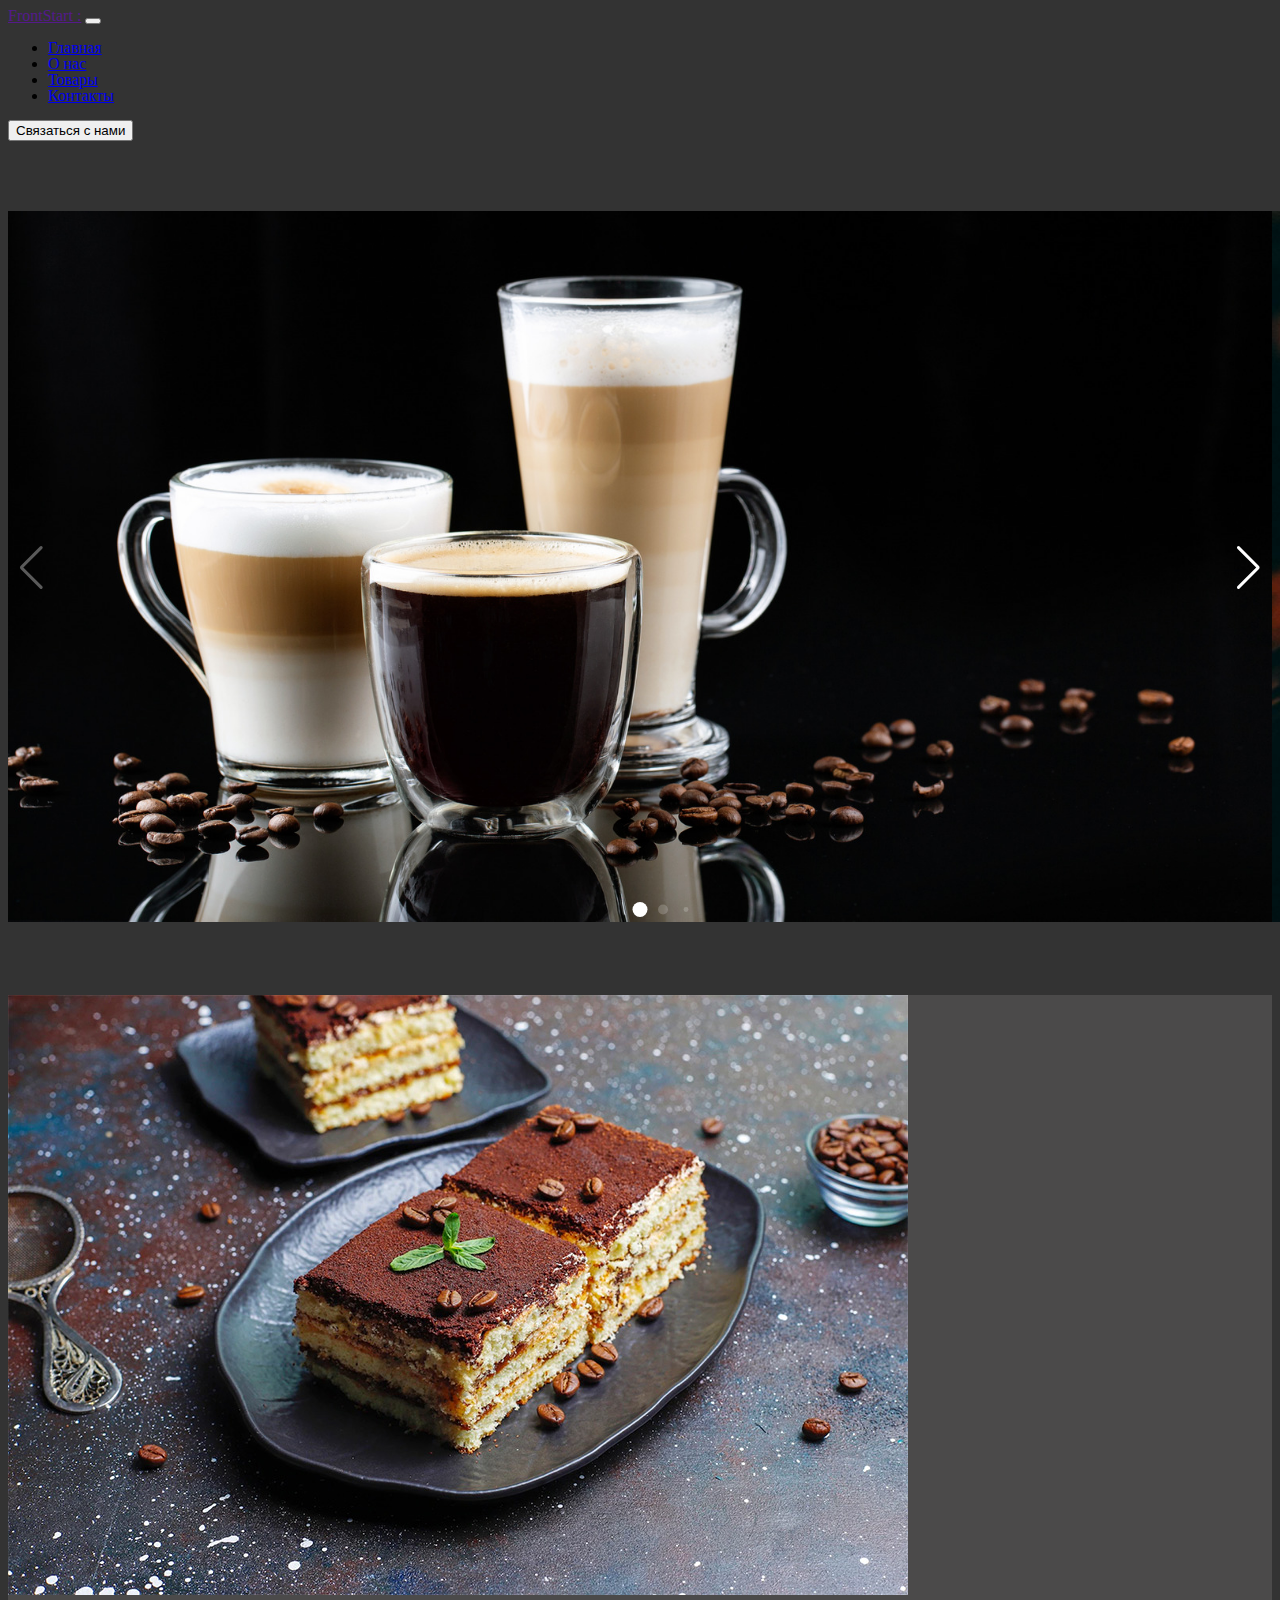
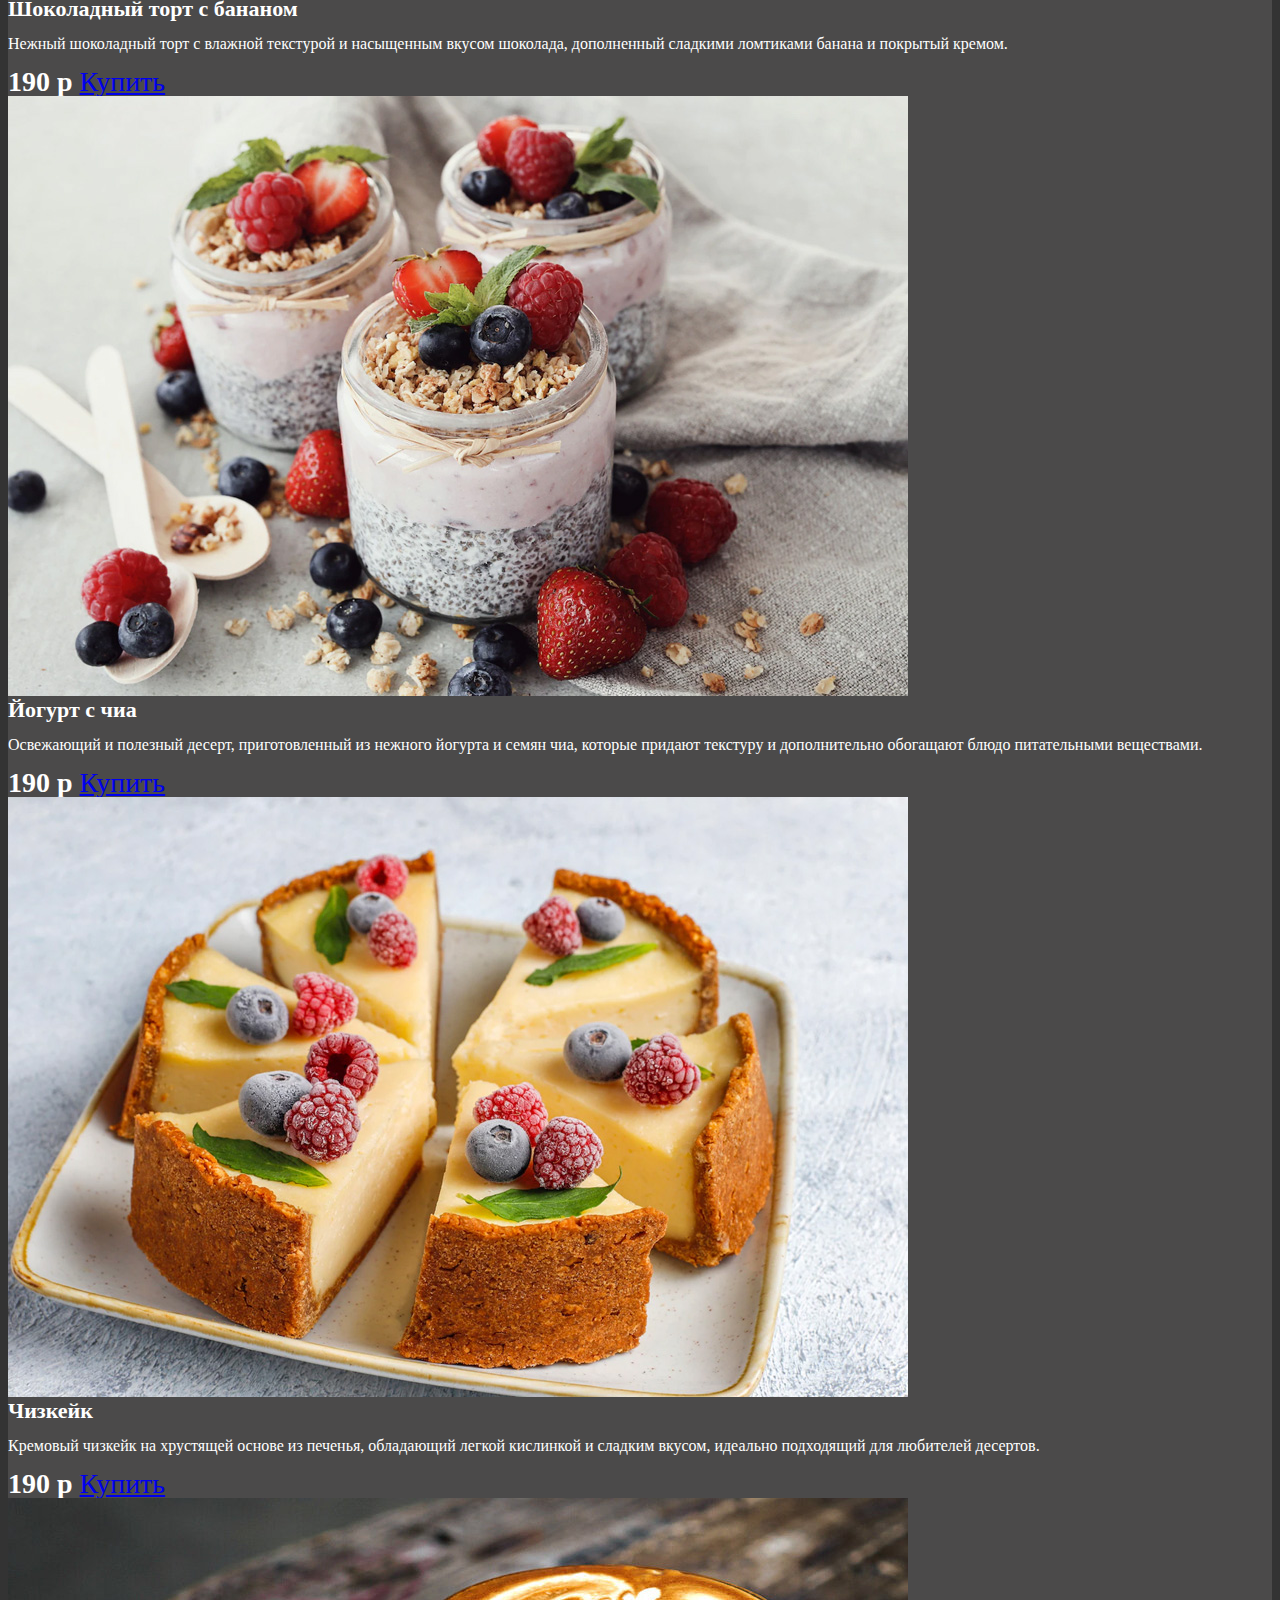
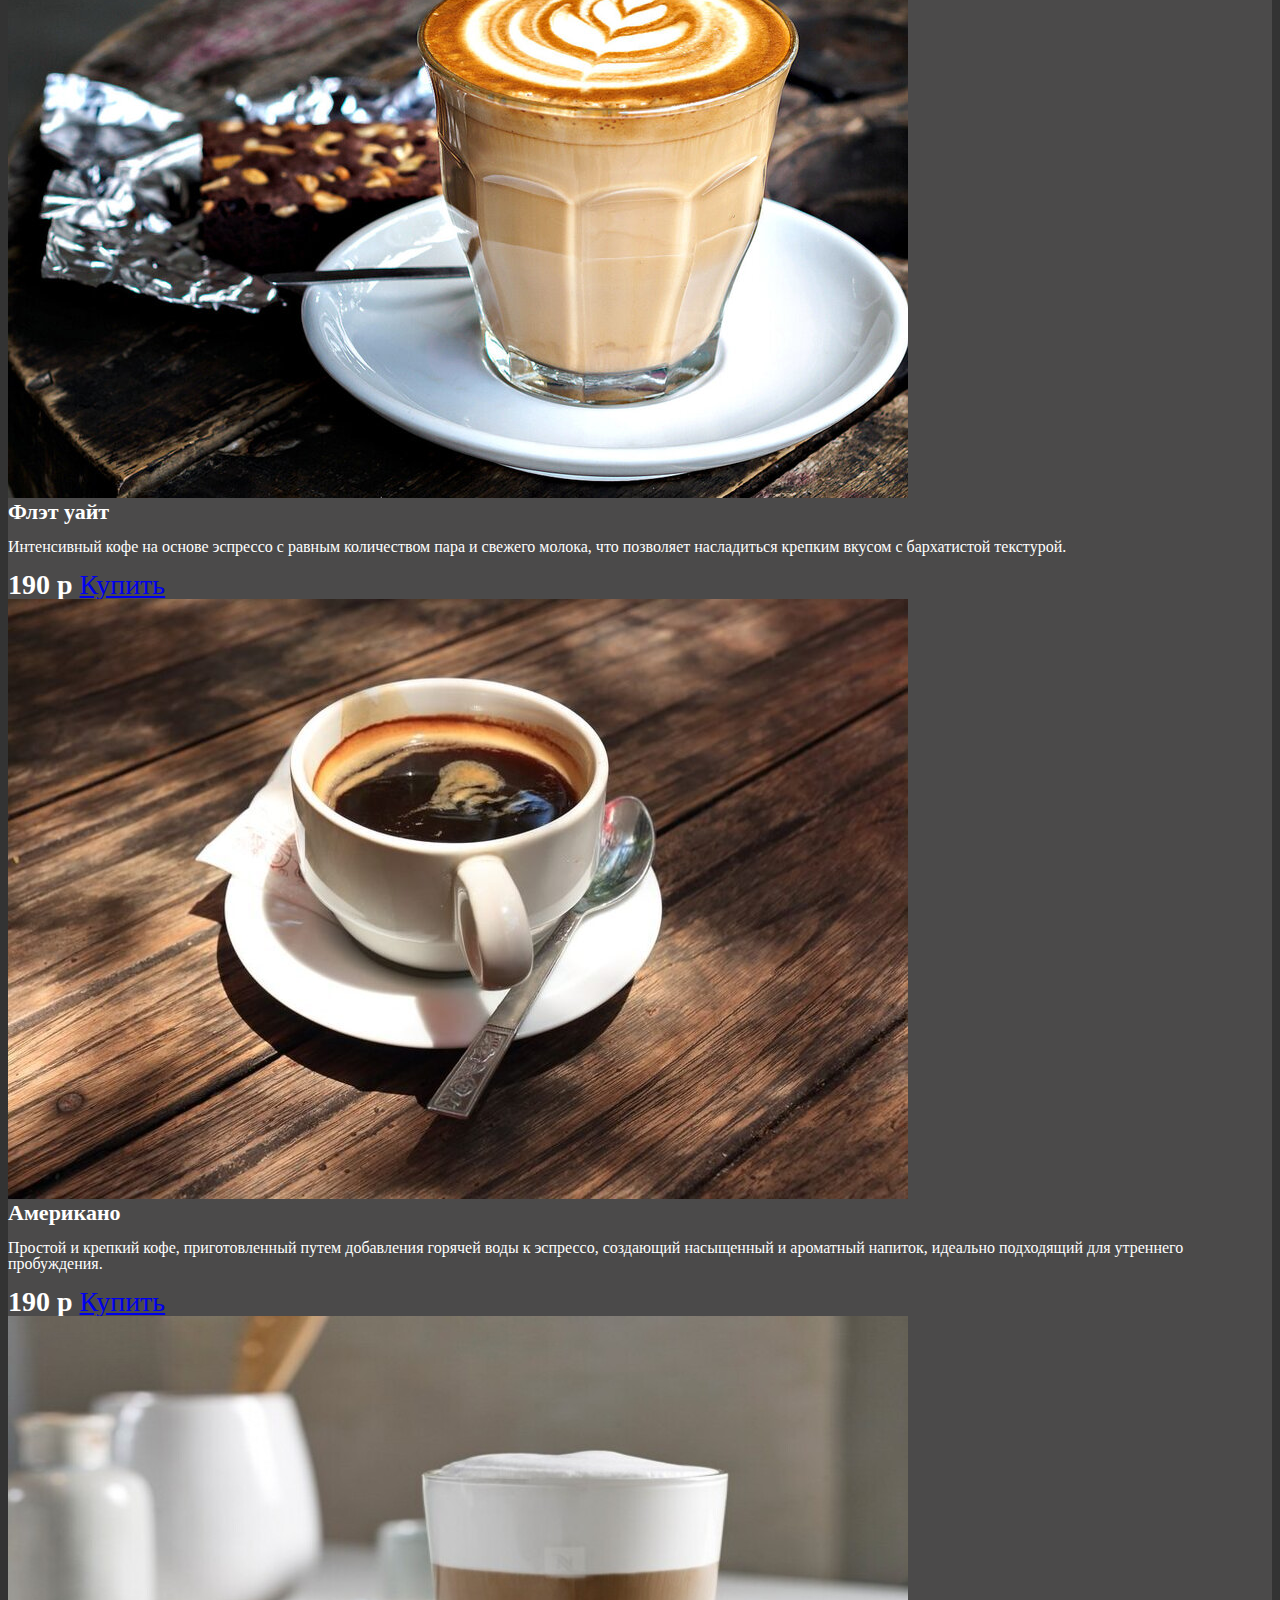
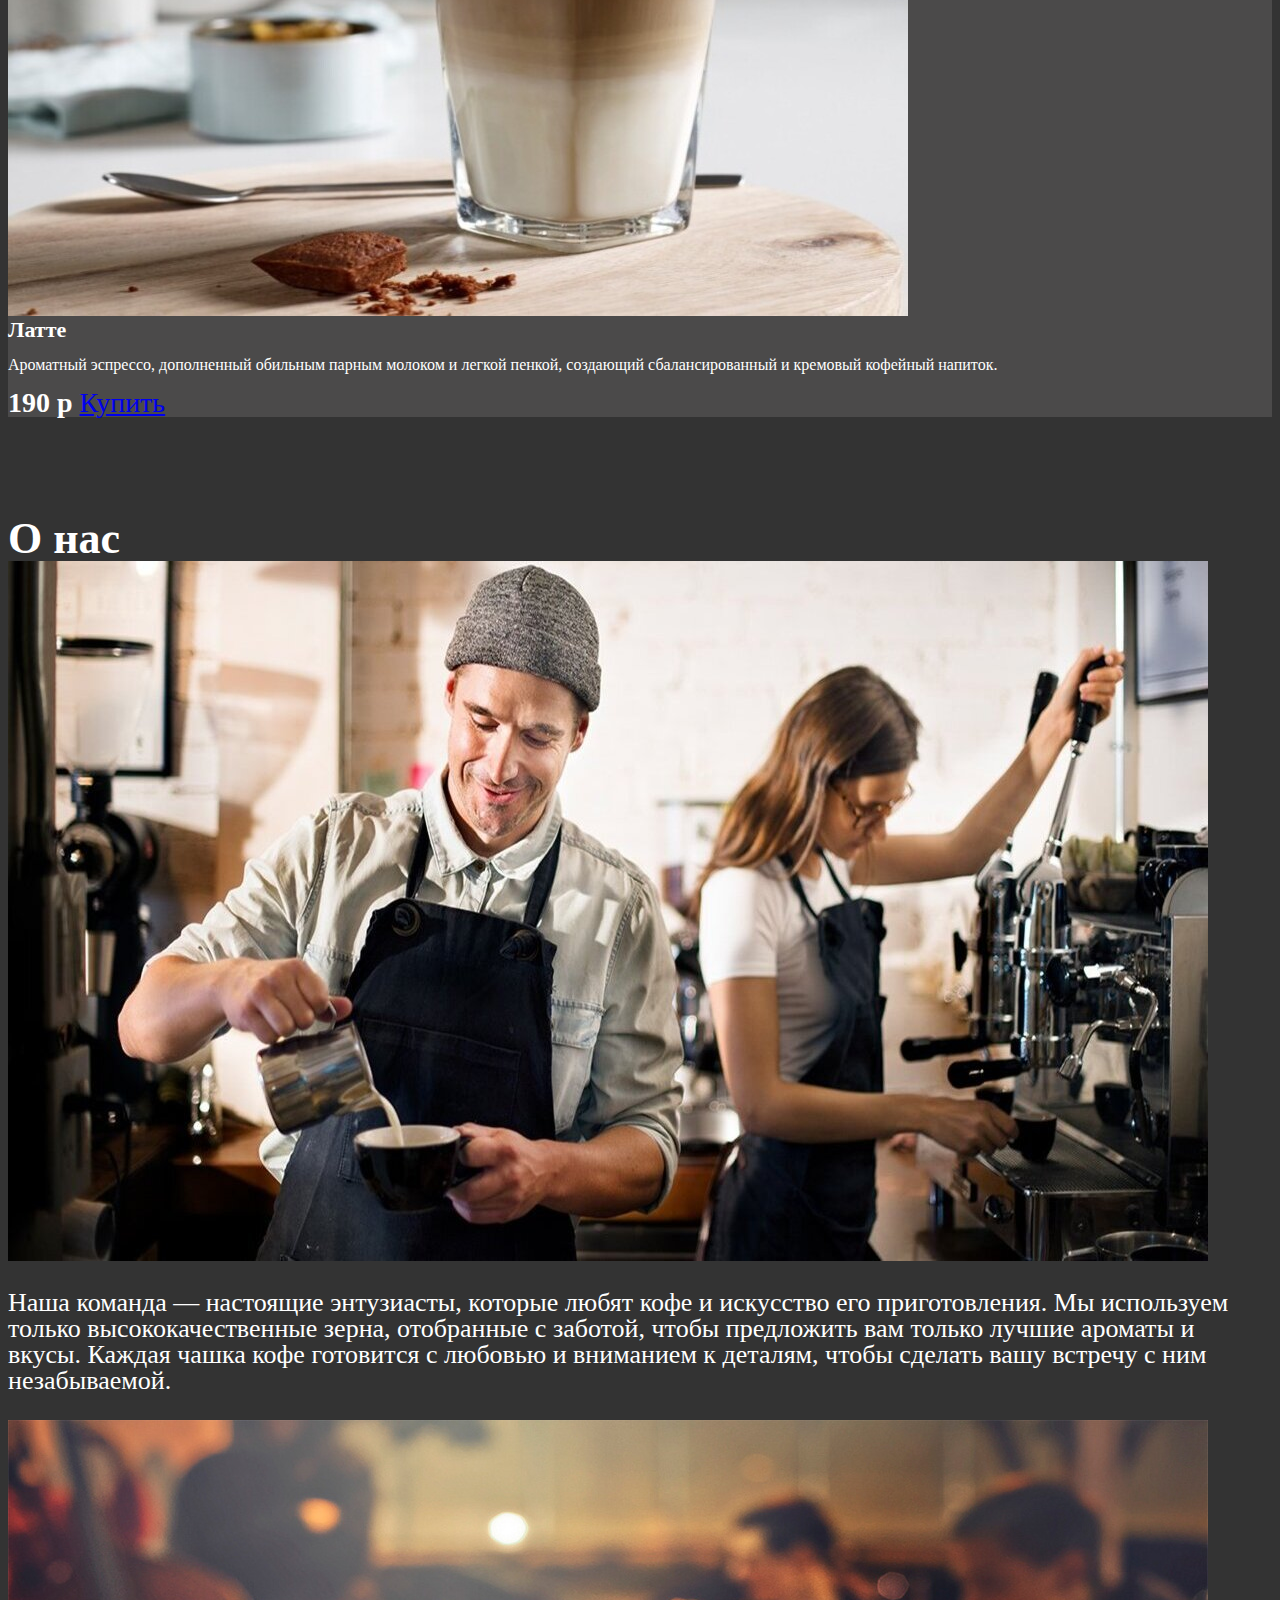
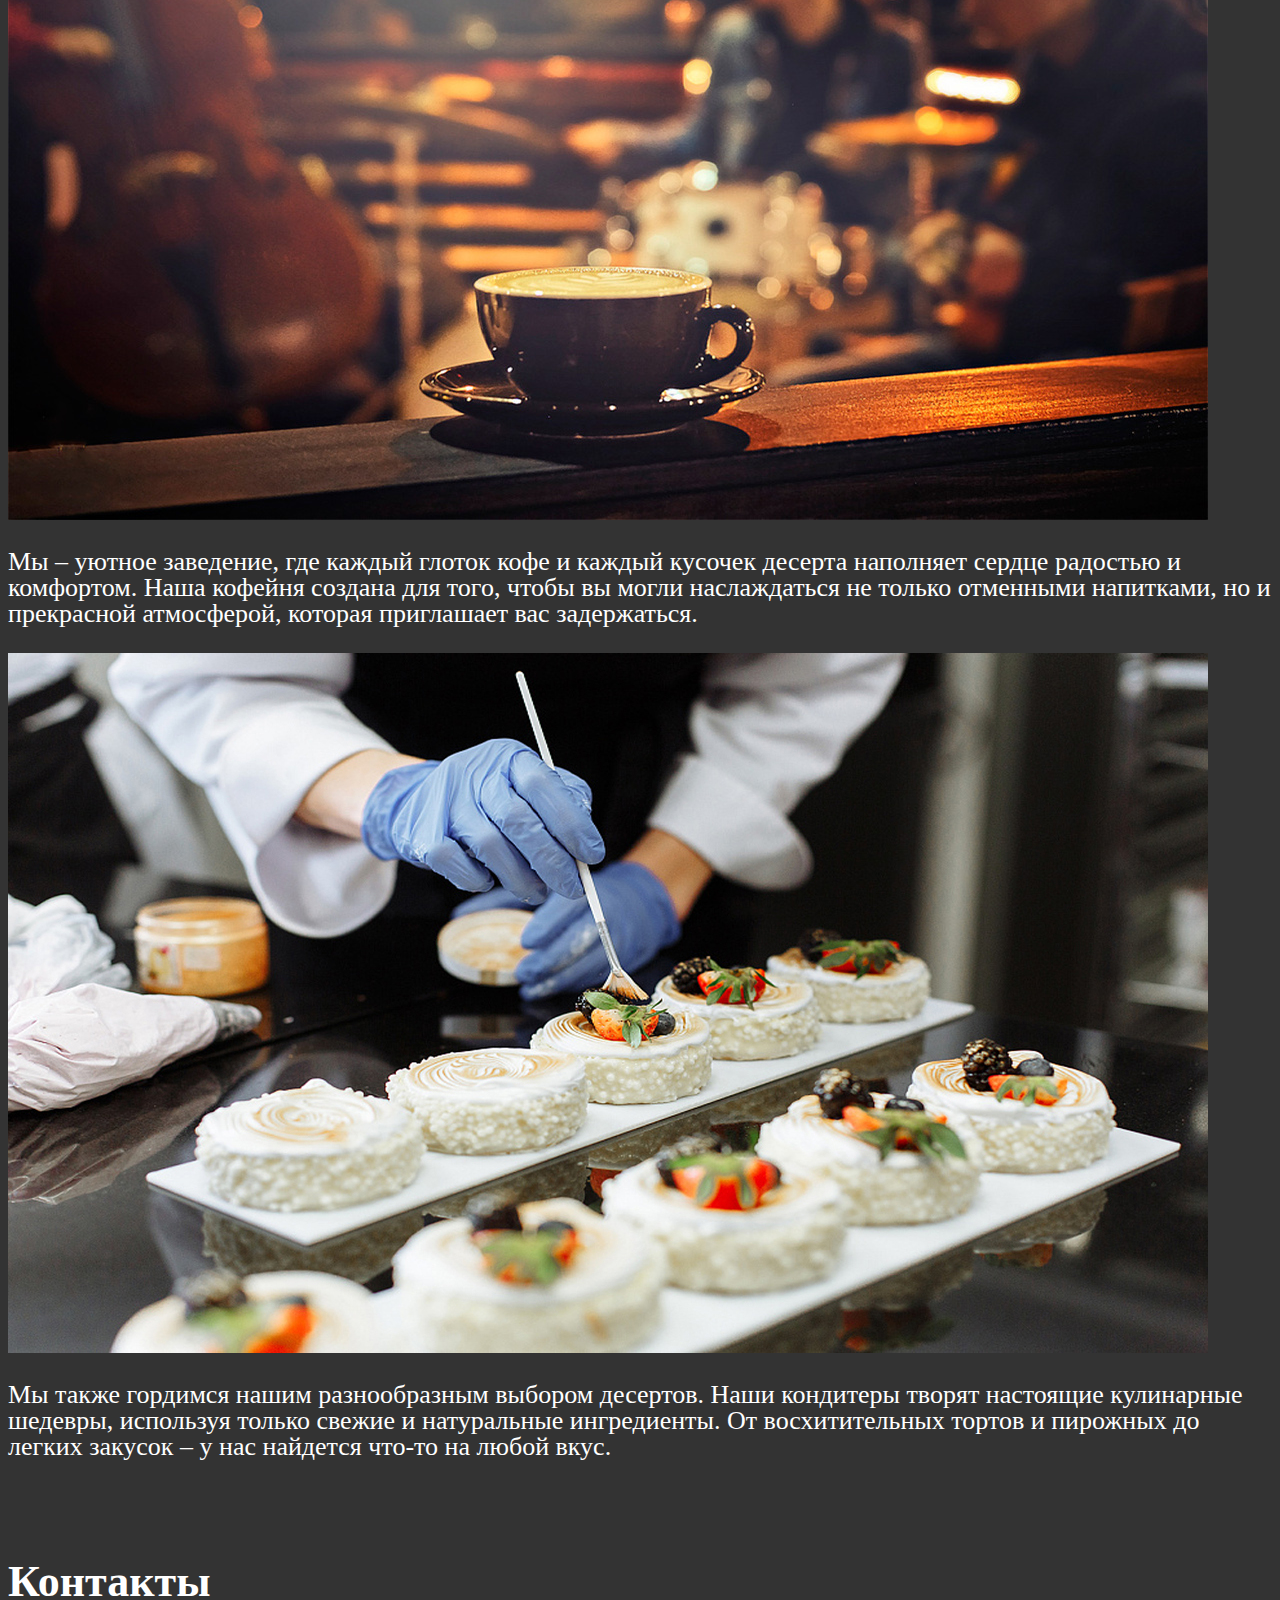
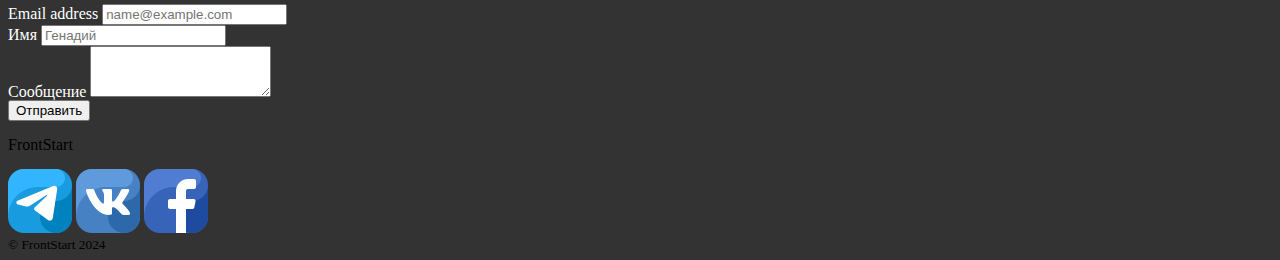
<file: page/index.html>
<!DOCTYPE html>
<html lang="ru">

<head>
    <meta charset="UTF-8">
    <meta name="viewport" content="width=device-width, initial-scale=1.0">
    <!-- CSS Only -->
    <link href="https://cdn.jsdelivr.net/npm/bootstrap@5.0.2/dist/css/bootstrap.min.css" rel="stylesheet"
        integrity="sha384-EVSTQN3/azprG1Anm3QDgpJLIm9Nao0Yz1ztcQTwFspd3yD65VohhpuuCOmLASjC" crossorigin="anonymous">
    <link rel="stylesheet" href="https://cdn.jsdelivr.net/npm/swiper@11/swiper-bundle.min.css">
    <link rel="stylesheet" href="/css/main.css">
    <title>Frontend Task</title>
</head>

<body>
    <nav class="navbar navbar-expand-md fixed-top navbar-dark bg-dark">
        <div class="container navbar-container">
            <a href="" class="navbar-brand navbar__brand">FrontStart :</a>
            <button class="navbar-toggler navbar__toggler" type="button" data-bs-toggle="collapse"
                data-bs-target="#navbarContent" aria-controls="navbarContent" aria-expanded="false">
                <span class="navbar-toggler-icon navbar__toggler-icon"></span>
            </button>

            <div class="collapse navbar-collapse navbar__collapse" id="navbarContent">
                <ul class="navbar-nav me-auto navbar__nav">
                    <li class="nav-item navbar__nav-item">
                        <a class="nav-link navbar__nav-link" href="#slider">Главная</a>
                    </li>
                    <li class="nav-item navbar__nav-item">
                        <a class="nav-link navbar__nav-link" href="#about-us">О нас</a>
                    </li>
                    <li class="nav-item navbar__nav-item">
                        <a class="nav-link navbar__nav-link" href="#products">Товары</a>
                    </li>
                    <li class="nav-item navbar__nav-item">
                        <a class="nav-link navbar__nav-link" href="#contacts">Контакты</a>
                    </li>
                </ul>
                <form class="navbar__form d-flex">
                    <button class="btn btn-outline-success navbar__button" type="submit">Связаться с нами</button>
                </form>
            </div>
        </div>
    </nav>

    <div class="wrapper" id="slider">
        <div class="image-slider swiper-container">
            <div class="image-slider__wrapper swiper-wrapper">
                <div class="image-slider__slide swiper-slide">
                    <div class="image-slider__image">
                        <img src="/img/image-slider/01.jpg" alt="" class="img-fluid">
                    </div>
                </div>
                <div class="image-slider__slide swiper-slide">
                    <div class="image-slider__image">
                        <img src="/img/image-slider/02.jpg" alt="" class="img-fluid">
                    </div>
                </div>
                <div class="image-slider__slide swiper-slide">
                    <div class="image-slider__image">
                        <img src="/img/image-slider/03.jpg" alt="">
                    </div>
                </div>
                <div class="image-slider__slide swiper-slide">
                    <div class="image-slider__image">
                        <img src="/img/image-slider/04.jpg" alt="">
                    </div>
                </div>
            </div>
            <div class="swiper-button-next image-slider__arrow"></div>
            <div class="swiper-button-prev image-slider__arrow"></div>

            <div class="swiper-pagination image-slider__pagination"></div>
        </div>
    </div>
    <div class="container mb-5 container-cards" id="products">
        <div class="row container-cards__row">
            <div class="container-cards__column col-md-4 gy-3">
                <div class="card h-100 container-cards__card">
                    <img src="/img/container-cards/01.jpg" class="card-img-top container-cards__card-img-top" alt="">
                    <div class="card-body container-cards__card-body">
                        <div class="card-title container-cards__card-title">Шоколадный торт с бананом</div>
                        <p class="card-text container-cards__card-text">Нежный шоколадный
                            торт с влажной текстурой и насыщенным вкусом шоколада, дополненный сладкими ломтиками банана
                            и покрытый кремом.</p>
                    </div>
                    <div class="d-flex justify-content-around mt-3 mb-3 container-cards__card-footer">
                        <strong class="container-cards__price">190 р</strong>
                        <a href="#" class="btn btn-primary container-cards__card-btn">Купить</a>
                    </div>
                </div>
            </div>
            <div class="container-cards__column col-md-4 gy-3">
                <div class="card h-100 container-cards__card">
                    <img src="/img/container-cards/02.jpg" class="card-img-top container-cards__card-img-top" alt="">
                    <div class="card-body container-cards__card-body">
                        <div class="card-title container-cards__card-title">Йогурт с чиа</div>
                        <p class="card-text container-cards__card-text">Освежающий и полезный десерт, приготовленный из
                            нежного йогурта и семян чиа, которые придают текстуру и дополнительно обогащают блюдо
                            питательными веществами.</p>
                    </div>
                    <div class="d-flex justify-content-around mt-3 mb-3 container-cards__card-footer">
                        <strong class="container-cards__price">190 р</strong>
                        <a href="#" class="btn btn-primary container-cards__card-btn">Купить</a>
                    </div>
                </div>
            </div>
            <div class="container-cards__column col-md-4 gy-3">
                <div class="card h-100 container-cards__card">
                    <img src="/img/container-cards/03.jpg" class="card-img-top container-cards__card-img-top" alt="">
                    <div class="card-body container-cards__card-body">
                        <div class="card-title container-cards__card-title">Чизкейк</div>
                        <p class="card-text container-cards__card-text">Кремовый чизкейк на хрустящей основе из печенья,
                            обладающий легкой кислинкой и сладким вкусом, идеально подходящий для любителей десертов.
                        </p>
                    </div>
                    <div class="d-flex justify-content-around mt-3 mb-3 container-cards__card-footer">
                        <strong class="container-cards__price">190 р</strong>
                        <a href="#" class="btn btn-primary container-cards__card-btn">Купить</a>
                    </div>
                </div>
            </div>
            <div class="container-cards__column col-md-4 gy-3">
                <div class="card h-100 container-cards__card">
                    <img src="/img/container-cards/04.jpg" class="card-img-top container-cards__card-img-top" alt="">
                    <div class="card-body container-cards__card-body">
                        <div class="card-title container-cards__card-title">Флэт уайт</div>
                        <p class="card-text container-cards__card-text">Интенсивный кофе на основе эспрессо с равным
                            количеством пара и свежего молока, что позволяет насладиться крепким вкусом с бархатистой
                            текстурой.</p>
                    </div>
                    <div class="d-flex justify-content-around mt-3 mb-3 container-cards__card-footer">
                        <strong class="container-cards__price">190 р</strong>
                        <a href="#" class="btn btn-primary container-cards__card-btn">Купить</a>
                    </div>
                </div>
            </div>
            <div class="container-cards__column col-md-4 gy-3">
                <div class="card h-100 container-cards__card">
                    <img src="/img/container-cards/05.jpg" class="card-img-top container-cards__card-img-top" alt="">
                    <div class="card-body container-cards__card-body">
                        <div class="card-title container-cards__card-title">Американо</div>
                        <p class="card-text container-cards__card-text">Простой и крепкий кофе, приготовленный путем
                            добавления горячей воды к эспрессо, создающий насыщенный и ароматный напиток, идеально
                            подходящий для утреннего пробуждения.</p>
                    </div>
                    <div class="d-flex justify-content-around mt-3 mb-3 container-cards__card-footer">
                        <strong class="container-cards__price">190 р</strong>
                        <a href="#" class="btn btn-primary container-cards__card-btn">Купить</a>
                    </div>
                </div>
            </div>
            <div class="container-cards__column col-md-4 gy-3">
                <div class="card h-100 container-cards__card">
                    <img src="/img/container-cards/06.jpg" class="card-img-top container-cards__card-img-top" alt="">
                    <div class="card-body container-cards__card-body">
                        <div class="card-title container-cards__card-title">Латте</div>
                        <p class="card-text container-cards__card-text">Ароматный эспрессо, дополненный обильным парным
                            молоком и легкой пенкой, создающий сбалансированный и кремовый кофейный напиток.</p>
                    </div>
                    <div class="d-flex justify-content-around mt-3 mb-3 container-cards__card-footer">
                        <strong class="container-cards__price">190 р</strong>
                        <a href="#" class="btn btn-primary container-cards__card-btn">Купить</a>
                    </div>
                </div>
            </div>
        </div>
    </div>
    <div class="title text-center" id="about-us">О нас</div>
    <div class="container mt-5 container-about-us">
        <div class="row container-about-us__row mb-3 align-items-center">
            <div class="col-12 col-md-6 container-about-us__image-wrapper">
                <img src="/img/container-about-us/01.jpg" alt="" class="img-fluid container-about-us__image">
            </div>
            <div class="col-12 col-md-6 mt-4 mt-md-0 container-about-us__description">
                <p class="container-about-us__text">Наша команда — настоящие энтузиасты, которые любят кофе и искусство
                    его приготовления. Мы
                    используем
                    только высококачественные зерна, отобранные с заботой, чтобы предложить вам только лучшие ароматы и
                    вкусы. Каждая чашка кофе готовится с любовью и вниманием к деталям, чтобы сделать вашу встречу с ним
                    незабываемой.</p>
            </div>
        </div>
        <div class="row container-about-us__row mb-3 align-items-center">
            <div class="col-12 col-md-6 order-md-2 container-about-us__image-wrapper">
                <img src="/img/container-about-us/02.jpg" alt="" class="img-fluid container-about-us__image">
            </div>
            <div class="col-12 col-md-6 mt-4 mt-md-0 container-about-us__description">
                <p class="container-about-us__text">Мы – уютное заведение, где каждый глоток кофе и каждый кусочек
                    десерта наполняет сердце радостью и комфортом. Наша кофейня создана для того, чтобы вы могли
                    наслаждаться не только отменными напитками, но и прекрасной атмосферой, которая приглашает вас
                    задержаться.</p>
            </div>
        </div>
        <div class="row container-about-us__row mb-3 align-items-center">
            <div class="col-12 col-md-6 container-about-us__image-wrapper">
                <img src="/img/container-about-us/03.jpg" alt="" class="img-fluid container-about-us__image">
            </div>
            <div class="col-12 col-md-6 mt-4 mt-md-0 container-about-us__description">
                <p class="container-about-us__text">Мы также гордимся нашим разнообразным выбором десертов. Наши
                    кондитеры творят настоящие кулинарные шедевры, используя только свежие и натуральные ингредиенты. От
                    восхитительных тортов и пирожных до легких закусок – у нас найдется что-то на любой вкус.</p>
            </div>
        </div>
    </div>
    <div class="title text-center mb-3" id="contacts">Контакты</div>
    <div class="container-contacts container">
        <div class="container-contacts__form-group mb-3">
            <label for="exampleFormControlInput1" class="form-label container-contacts__form-label">Email
                address</label>
            <input type="email" class="form-control container-contacts__form-control" id="exampleFormControlInput1"
                placeholder="name@example.com">
        </div>
        <div class="container-contacts__form-group mb-3">
            <label for="exampleFormControlInput1" class="form-label  container-contacts__form-label">Имя</label>
            <input type="email" class="form-control" id="exampleFormControlInput2" placeholder="Генадий">
        </div>
        <div class="container-contacts__form-group mb-3">
            <label for="exampleFormControlTextarea1"
                class="form-label  container-contacts__form-label">Сообщение</label>
            <textarea class="form-control container-contacts__form-control" id="exampleFormControlTextarea1"
                rows="3"></textarea>
        </div>
        <div class="container-contacts__button-cont col-auto">
            <button type="submit" class="container-contacts__button btn btn-primary mb-3">Отправить</button>
        </div>
    </div>
    <footer class="footer bg-dark py-5 mt-5">
        <div class="container footer__container text-light text-center">
            <p class="display-5 mb3 footer__title">FrontStart</p>
            <div class="footer__contacts mb-3">
                <a href="#" class="footer__image me-3"><img src="/img/footer/telegram.png" alt=""></a>
                <a href="#" class="footer__image me-3"><img src="/img/footer/vk.png" alt=""></a>
                <a href="#" class="footer__image"><img src="/img/footer/facebook.png" alt=""></a>
            </div>
            <small class="text-white-50 footer__text">&copy; FrontStart 2024</small>
        </div>
    </footer>





    <!-- JavaScript -->
    <script src="https://cdn.jsdelivr.net/npm/bootstrap@5.0.2/dist/js/bootstrap.bundle.min.js"
        integrity="sha384-MrcW6ZMFYlzcLA8Nl+NtUVF0sA7MsXsP1UyJoMp4YLEuNSfAP+JcXn/tWtIaxVXM"
        crossorigin="anonymous"></script>
    <script src="https://cdn.jsdelivr.net/npm/swiper@11/swiper-bundle.min.js"></script>
    <script src="/blocks/image-slider/image-slider.js"></script>
</body>

</html>
</file>
<file: css/main.css>
.image-slider__image {
  height: auto;
  text-align: center;
}
.image-slider__image img {
  max-width: 100%;
  width: 1400px;
}

.image-slider {
  margin: 70px 0 70px 0;
  position: relative;
}

.image-slider__arrow {
  color: white;
}

.wrapper {
  max-width: 100%;
}

.image-slider__pagination {
  bottom: 0;
}
.image-slider .swiper-pagination-bullet {
  width: 15px;
  height: 15px;
  line-height: 20px;
  background-color: white;
}

.container-cards__card-title {
  font-size: 22px;
  font-weight: 700;
}

.container-cards__card-footer {
  font-size: 28px;
  font-weight: 400;
}

.container-cards__card {
  background-color: #4b4a4a;
  color: white;
}

.container-cards {
  -moz-column-gap: 15px;
       column-gap: 15px;
}

.title {
  color: white;
  font-size: 44px;
  font-weight: 600;
  margin-top: 100px;
}

.container-about-us__text {
  color: white;
  font-size: 26px;
  font-weight: 400;
}

.container-contacts {
  color: white;
  max-width: 700px;
}

html body {
  height: 100%;
  line-height: 1;
  background-color: #333;
  scroll-behavior: smooth;
  overflow-x: hidden;
}/*# sourceMappingURL=main.css.map */
</file>
